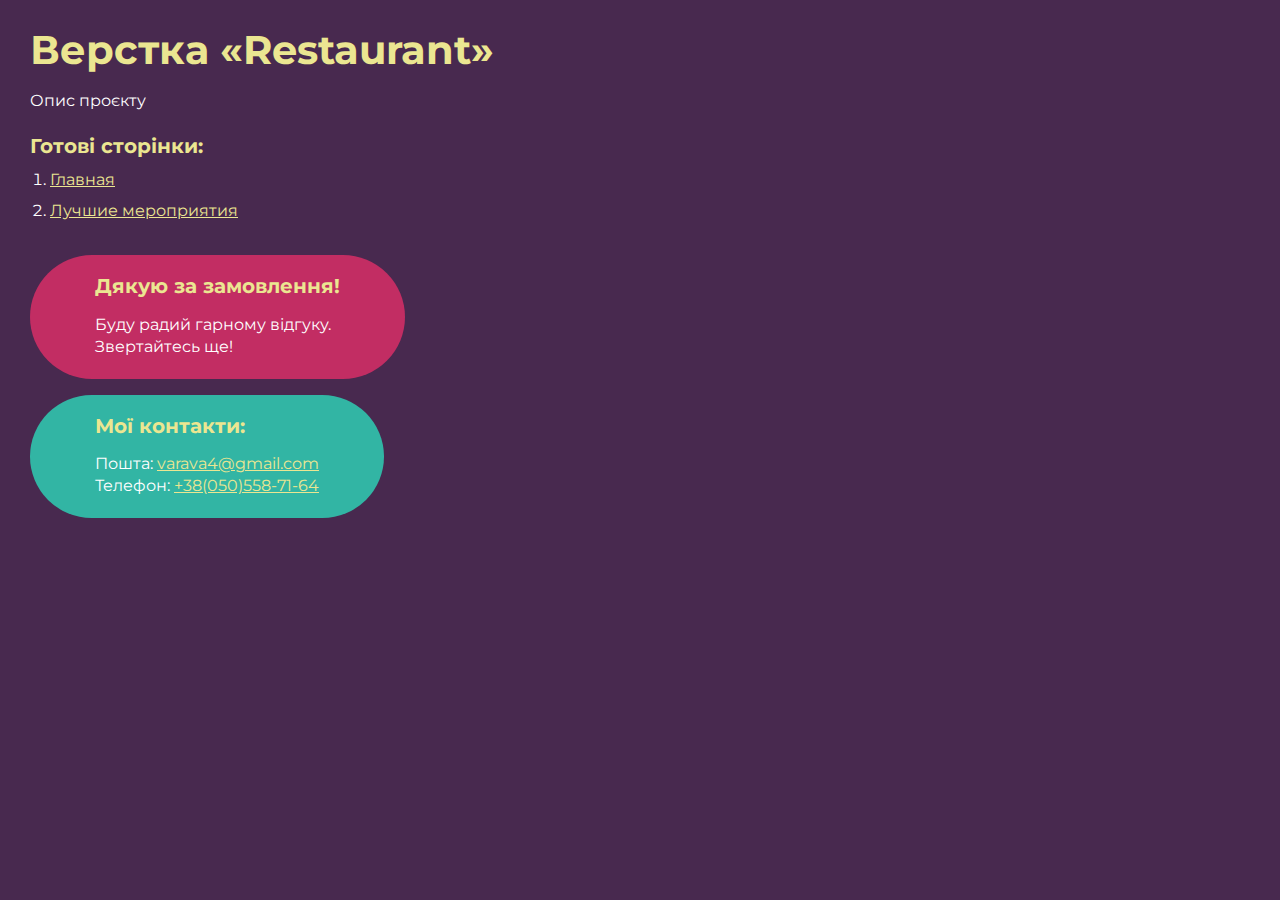
<file: index.html>
<!DOCTYPE html>
<html>

<head>
	<meta charset="UTF-8">
	<meta name="viewport" content="width=device-width, initial-scale=1.0">
	<title>Верстка «Restaurant»</title>
</head>

<body>
	<div class="rootpage">
		<h1>Верстка «Restaurant»</h1>
		<div class="rootpage__info">
			Опис проєкту
		</div>
		<h2>Готові сторінки:</h2>
		<ol class="rootpage__list">
			<li><a target="_blank" href="home.html">Главная</a></li>
			<li><a target="_blank" href="banket.html">Лучшие мероприятия</a></li>
		</ol>
		<div class="rootpage__tnx">
			<h2>Дякую за замовлення!</h2>
			<p>Буду радий гарному відгуку.</p>
			<p>Звертайтесь ще!</p>
		</div>
		<div class="rootpage__contacts">
			<h2>Мої контакти:</h2>
			<p>Пошта: <a href="mailto:email@gmail.com">varava4@gmail.com</a></p>
			<p>Телефон: <a href="tel:+380505587164">+38(050)558-71-64</a></p>
		</div>
	</div>
</body>
<style>
	@charset "UTF-8";
	@import url("https://fonts.googleapis.com/css?family=Montserrat:regular,700&display=swap");

	*,
	*::before,
	*::after {
		padding: 0px;
		margin: 0px;
		border: 0px;
		box-sizing: border-box;
	}

	html,
	body {
		height: 100%;
		margin: 0;
		padding: 0;
		min-width: 320px;
		width: 100%;
		color: #fff;
		background-color: #48294f;
	}

	body {
		font-family: Montserrat;
		font-size: 100%;
		line-height: 1;
		font-size: 1rem;

	}

	a {
		text-decoration: underline;
		color: #ebe691;
	}

	a:visited {
		text-decoration: underline;
		color: #aaa768;

	}

	a:hover {
		text-decoration: none;
	}

	ul li {
		list-style: none;
	}

	img {
		vertical-align: top;
	}

	.wrapper {
		width: 100%;
		min-height: 100%;
		overflow: hidden;

	}

	.rootpage {
		padding: 30px;
		display: flex;
		flex-direction: column;
		align-items: flex-start;

	}

	@media (max-width: 767px) {
		.rootpage {
			padding: 30px 15px;
		}
	}

	h1 {
		color: #ebe691;
		font-size: 2.5rem;
		margin: 0px 0px 1.25rem 0px;
	}

	@media (max-width: 767px) {
		h1 {
			font-size: 1.85rem;
			margin: 0px 0px 1.25rem 0px;
		}
	}

	h2 {
		color: #ebe691;
		font-size: 1.25rem;
		margin: 0px 0px 1rem 0px;
	}

	@media (max-width: 767px) {
		h2 {
			font-size: 1.125rem;
			margin: 0px 0px 1rem 0px;
		}
	}

	.rootpage__info {
		line-height: 140%;
		margin: 0px 0px 1.5rem 0px;
	}

	.rootpage__list {
		margin: 0px 0px 2.25rem 1.25rem;
	}

	.rootpage__list li:not(:last-child) {
		margin: 0px 0px 15px 0px;
	}

	.rootpage__contacts,
	.rootpage__tnx {
		border-radius: 200px;
		padding: 20px 65px;
		line-height: 140%;
	}

	@media (max-width: 767px) {

		.rootpage__contacts,
		.rootpage__tnx {
			border-radius: 40px;
			padding: 20px;
		}
	}

	.rootpage__contacts {
		background: #32b5a4;

	}

	.rootpage__contacts a {
		color: #ebe691;
	}

	.rootpage__tnx {
		background: #c22d63;
		margin: 0px 0px 1rem 0px;
	}
</style>

</html>
</file>
